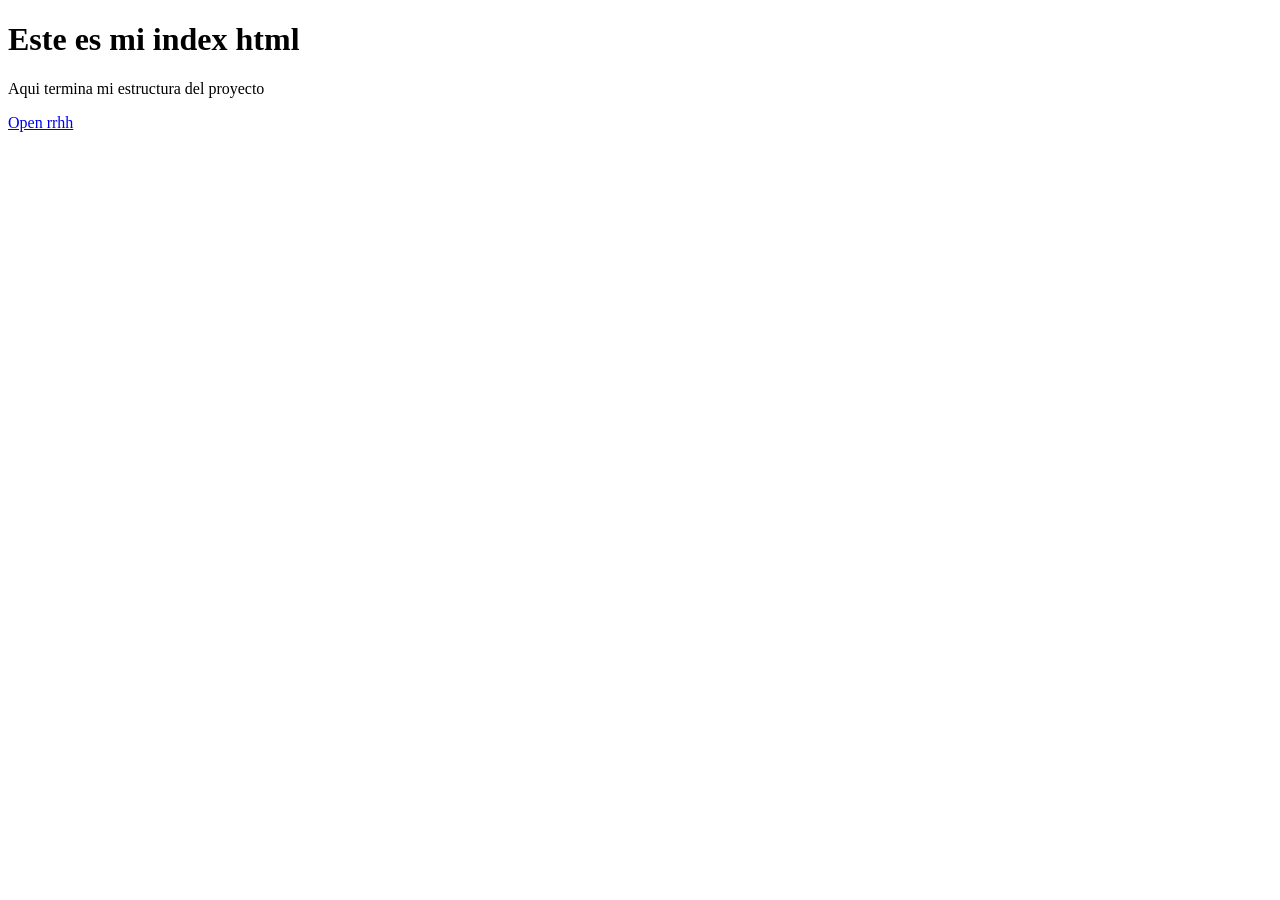
<file: index.html>
<!DOCTYPE html>
<html lang="en">
<head>
    <meta charset="UTF-8">
    <meta name="viewport" content="width=device-width, initial-scale=1.0">
    <title>Document</title>
</head>
    

<body>
    <h1> Este es mi index html</h1>

    <p>Aqui termina mi estructura del proyecto</p>
    <a href="/modules/rrhh/humand-resorces.html">Open rrhh</a>
    
    
    
</body>
</html>
</file>
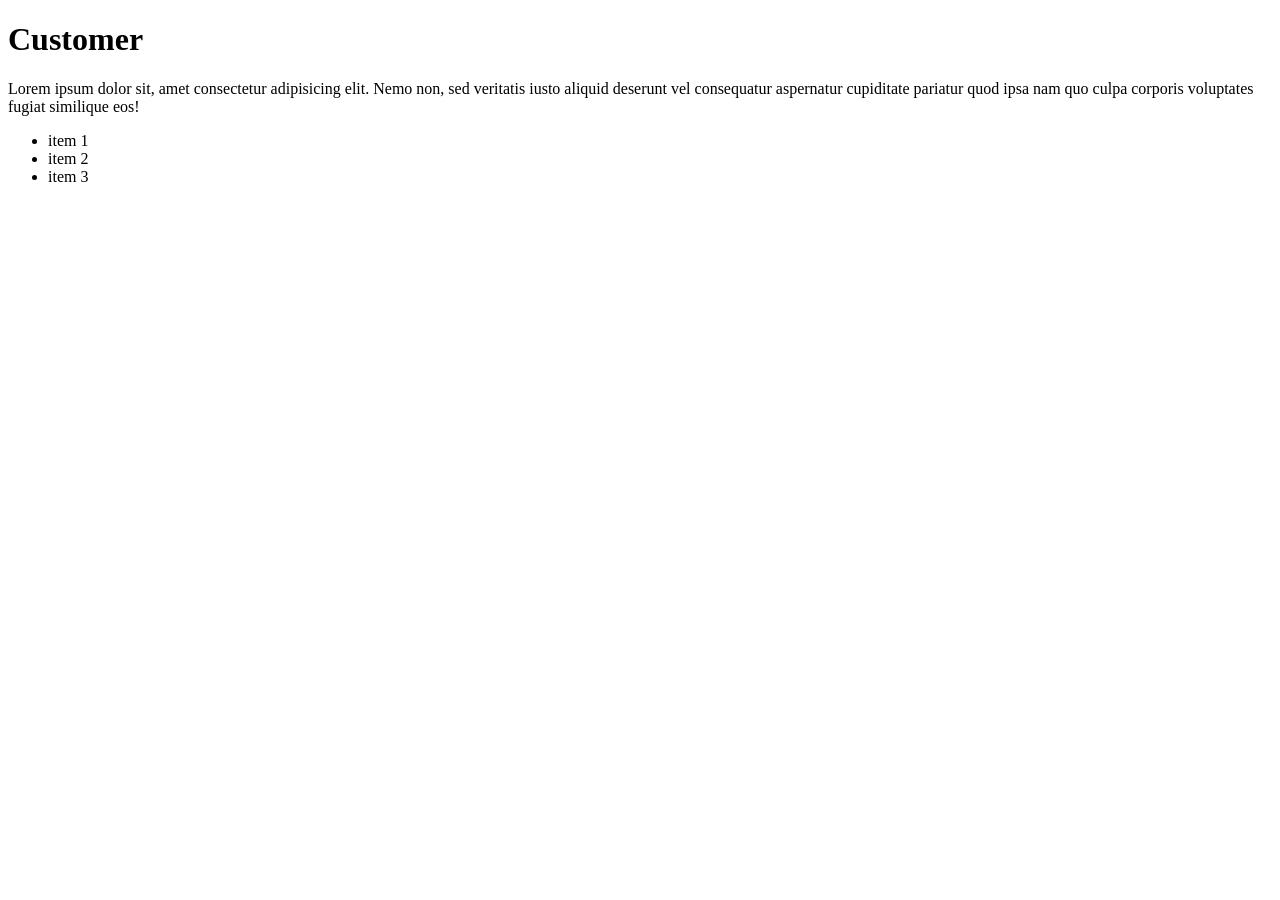
<file: modules/Customers/customer.html>
<!DOCTYPE html>
<html lang="en">
<head>
    <meta charset="UTF-8">
    <meta name="viewport" content="width=device-width, initial-scale=1.0">
    <title>Document</title>
</head>
<body>
    <h1>Customer</h1>
    <p>Lorem ipsum dolor sit, amet consectetur adipisicing elit. Nemo non, 
        sed veritatis iusto aliquid deserunt vel consequatur aspernatur cupiditate pariatur quod ipsa nam quo culpa corporis voluptates fugiat similique eos!</p>
    <ul>
        <li>item 1</li>
        <li>item 2</li>
        <li>item 3</li>
    </ul>
    

</body>
</html>
</file>
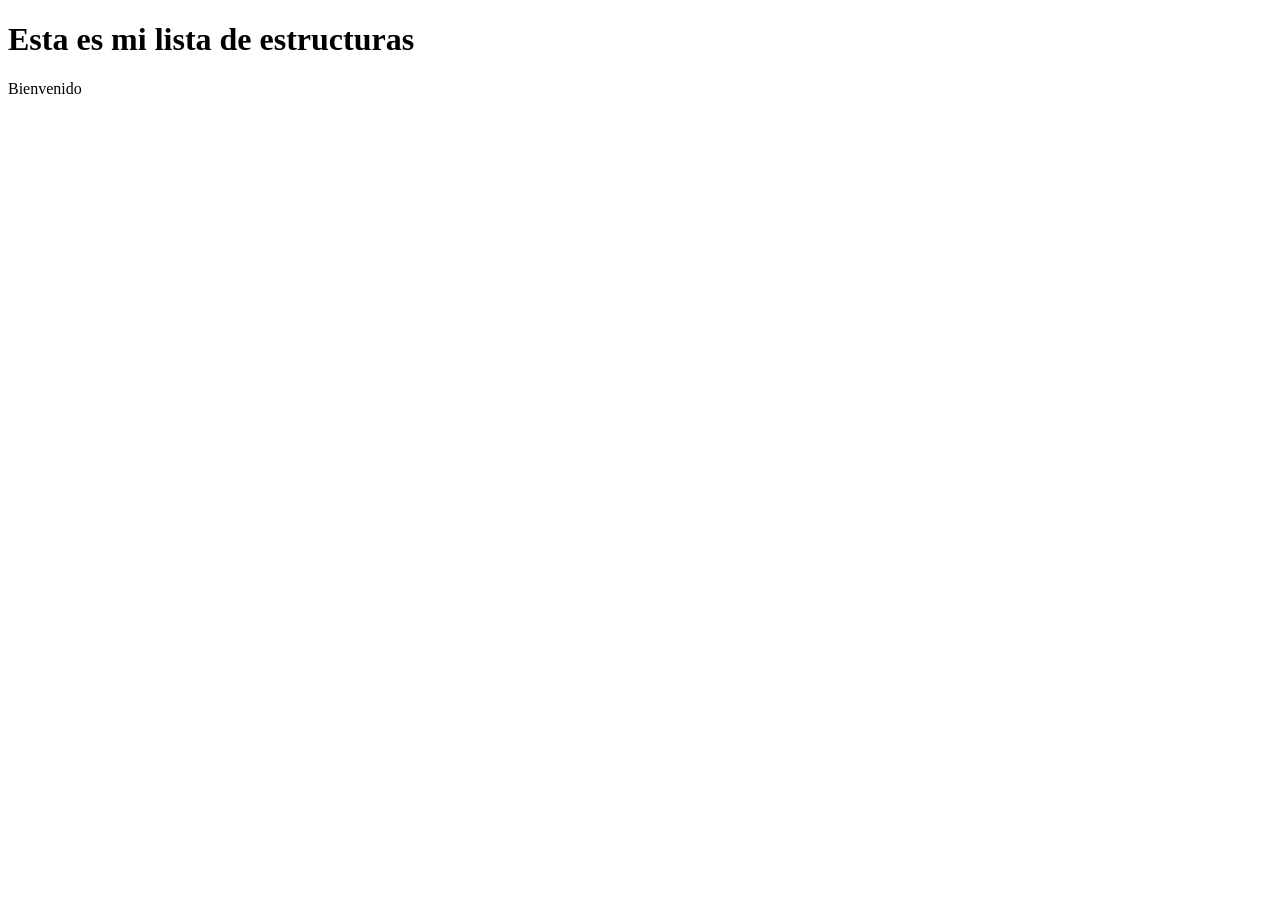
<file: modules/Products/list.html>
<!DOCTYPE html>
<html lang="en">
<head>
    <meta charset="UTF-8">
    <meta name="viewport" content="width=device-width, initial-scale=1.0">
    <title>Document</title>
</head>
<body>
    <h1>Esta es mi lista de estructuras</h1>
    
    <p>Bienvenido</p>

</body>
</html>
</file>
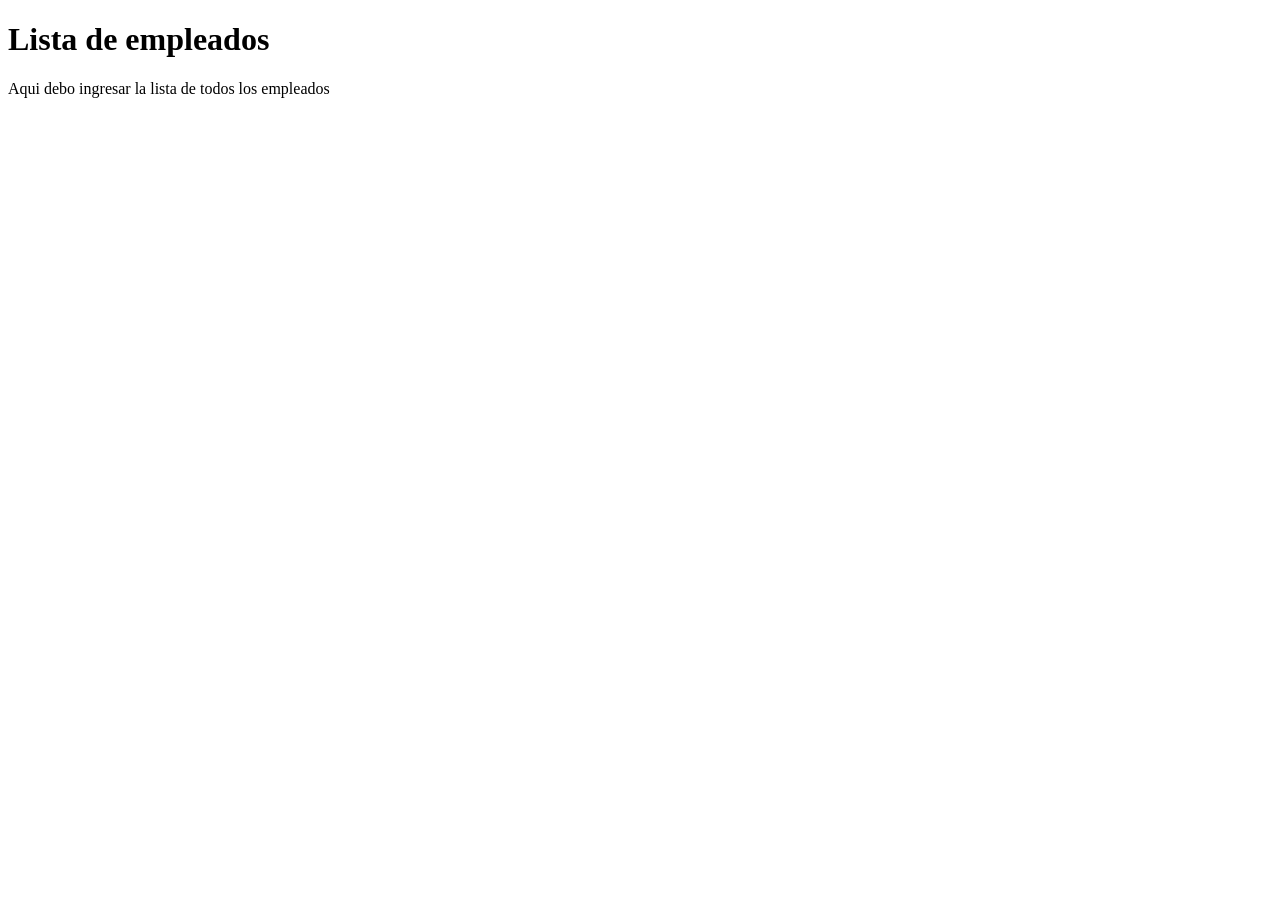
<file: modules/rrhh/listt.html>
<!DOCTYPE html>
<html lang="en">
<head>
    <meta charset="UTF-8">
    <meta name="viewport" content="width=, initial-scale=1.0">
    <title>Document</title>
</head>
<body>
    <h1>Lista de empleados</h1>
    <p>Aqui debo ingresar la lista de todos los empleados</p>
    
</body>
</html>
</file>
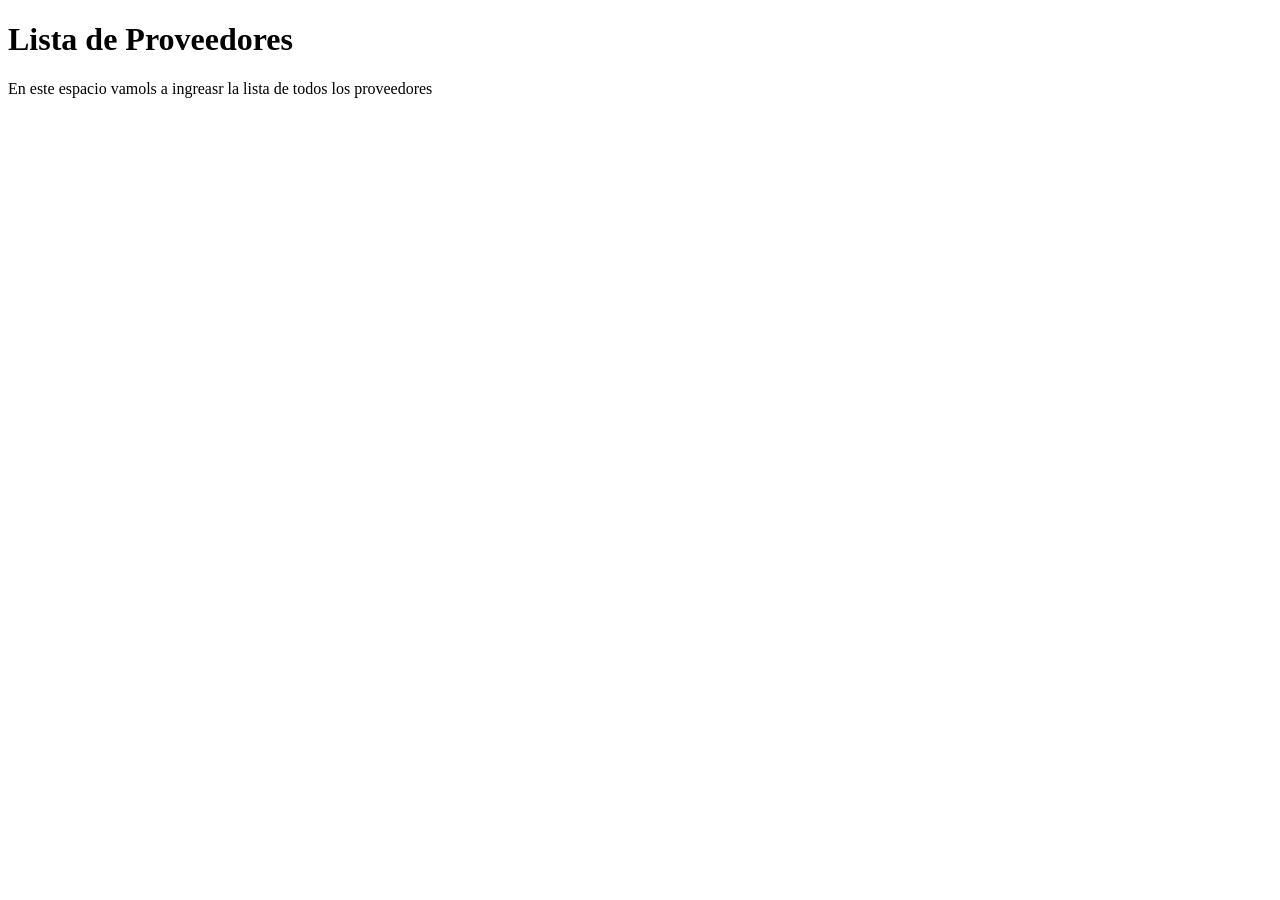
<file: modules/rrhh/proveedores.html>
<!DOCTYPE html>
<html lang="en">
<head>
    <meta charset="UTF-8">
    <meta name="viewport" content="width=device-width, initial-scale=1.0">
    <title>Document</title>
</head>
<body>
    <h1>Lista de Proveedores</h1>
    <P>En este espacio vamols a ingreasr la lista de todos los proveedores </P>
    
</body>
</html>
</file>
